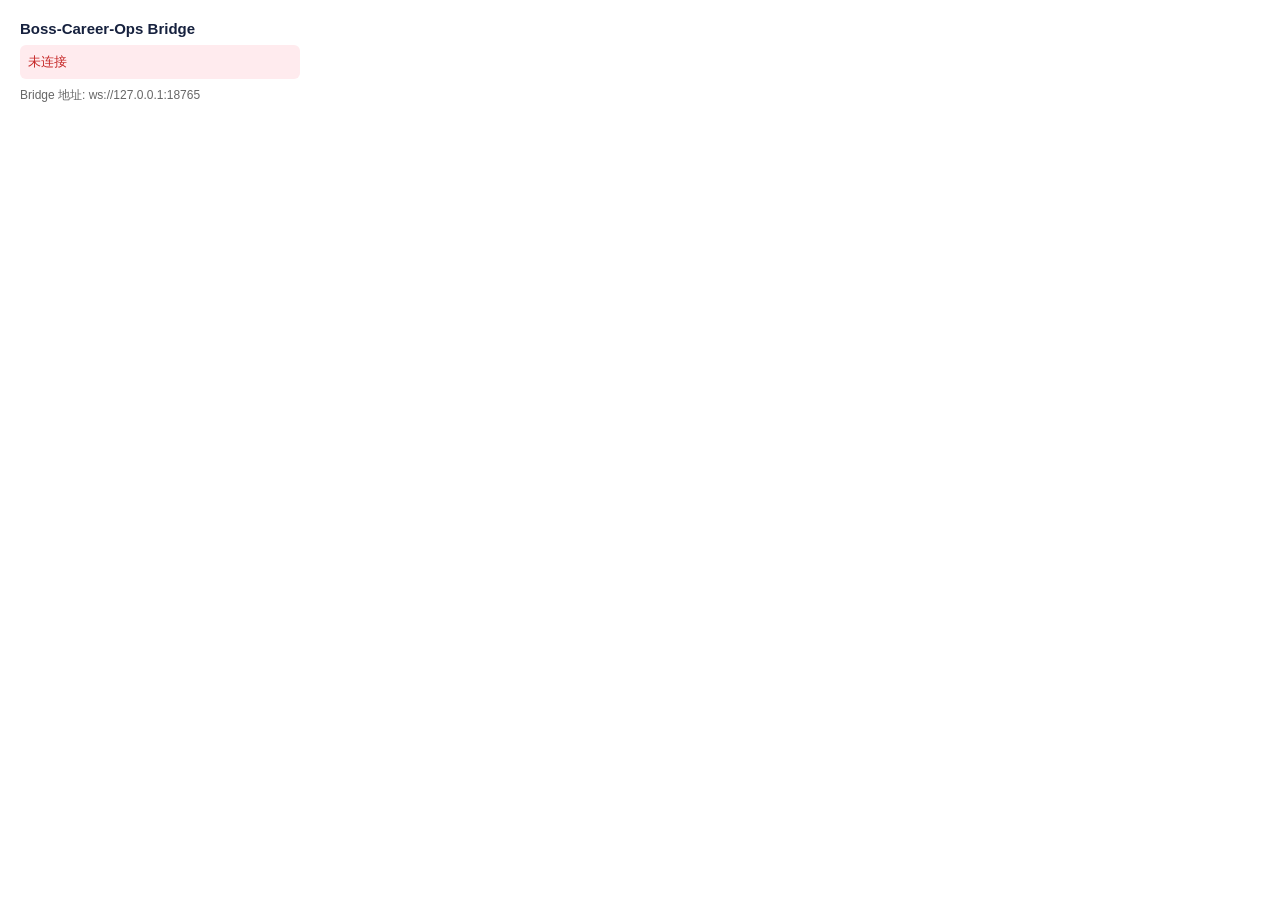
<file: extension/popup.html>
<!DOCTYPE html>
<html lang="zh-CN">
<head>
<meta charset="UTF-8">
<style>
  body { width: 280px; padding: 12px; font-family: "Microsoft YaHei", sans-serif; font-size: 13px; }
  h2 { margin: 0 0 8px; font-size: 15px; color: #16213e; }
  .status { padding: 8px; border-radius: 6px; margin-bottom: 8px; }
  .status.connected { background: #e8f5e9; color: #2e7d32; }
  .status.disconnected { background: #ffebee; color: #c62828; }
  .info { color: #666; font-size: 12px; }
</style>
</head>
<body>
  <h2>Boss-Career-Ops Bridge</h2>
  <div id="status" class="status disconnected">未连接</div>
  <div class="info">Bridge 地址: ws://127.0.0.1:18765</div>
  <script>
    const statusEl = document.getElementById("status");
    const ws = new WebSocket("ws://127.0.0.1:18765/ws");
    ws.onopen = () => {
      statusEl.textContent = "已连接";
      statusEl.className = "status connected";
      ws.send(JSON.stringify({ type: "ping" }));
    };
    ws.onclose = () => {
      statusEl.textContent = "未连接";
      statusEl.className = "status disconnected";
    };
    ws.onmessage = (event) => {
      const data = JSON.parse(event.data);
      if (data.type === "ping" || data.data === "pong") {
        statusEl.textContent = "已连接 ✓";
      }
    };
  </script>
</body>
</html>
</file>
